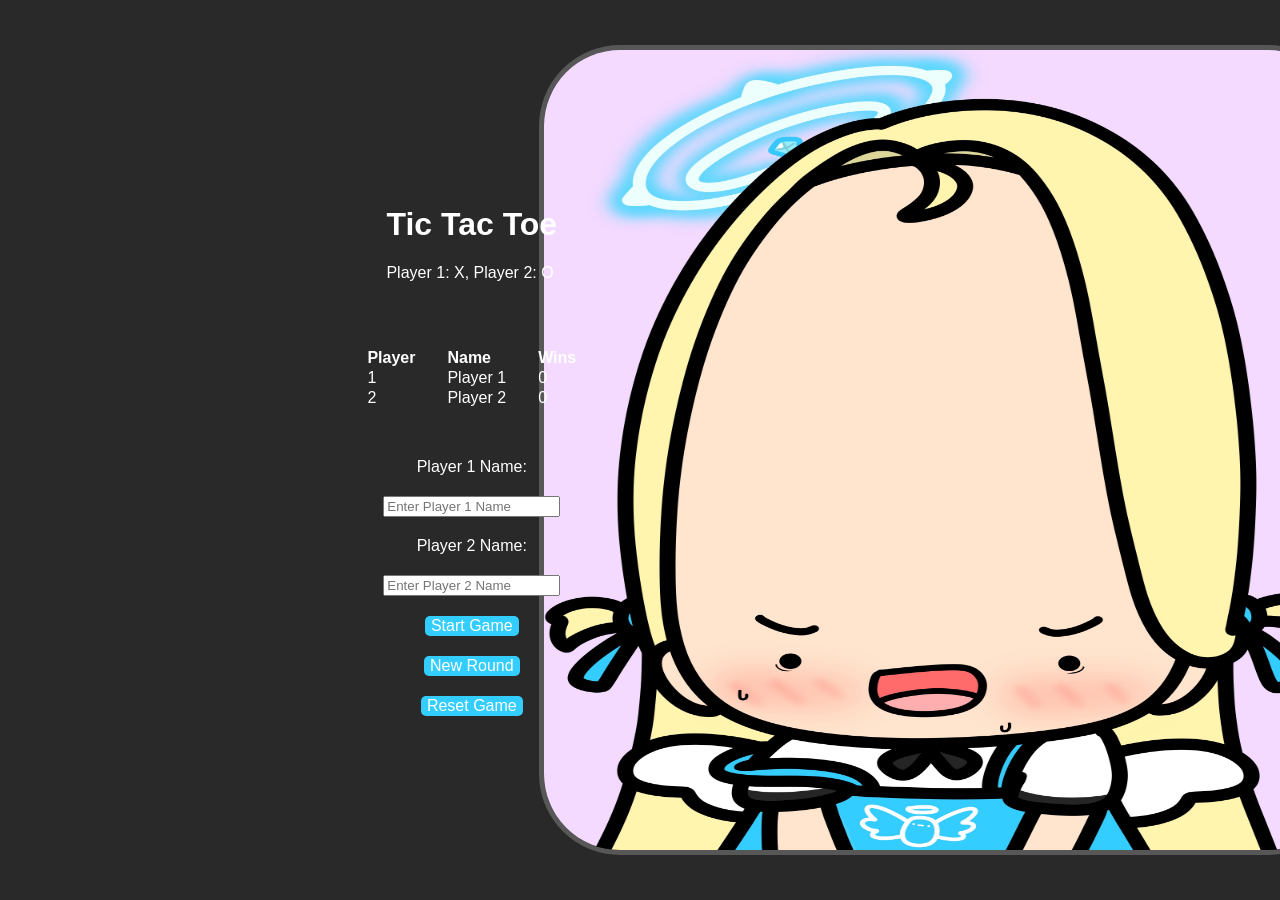
<file: index.html>
<!DOCTYPE html>
<html lang="en">

<head>
    <meta charset="UTF-8">
    <meta name="viewport" content="width=device-width, initial-scale=1.0">
    <script src="scripts/game.js" defer></script>
    <link rel="stylesheet" href="styles/styles.css">
    <link rel="icon" href="imgs/sora.jpg">
    <title>Tic Tac Toe Game</title>
</head>

<body>
    <div class="main-container">
        <div class="info-container">
            <div class='header'>
                <h1>Tic Tac Toe</h1>
                <p>Player 1: X, Player 2: O</p>
            </div>
            <div class="info">
                <table>
                    <tr>
                        <th>Player</th>
                        <th>Name</th>
                        <th>Wins</th>
                    </tr>
                    <tr>
                        <td>1</td>
                        <td id="p1-name">Player 1</td>
                        <td id="p1-wins">0</td>
                    </tr>
                    <tr>
                        <td>2</td>
                        <td id="p2-name">Player 2</td>
                        <td id="p2-wins">0</td>
                    </tr>
                </table>
            </div>
            <div class="controls">
                <label for="player1-name">Player 1 Name:</label>
                <input type="text" id="player1-name-input" placeholder="Enter Player 1 Name">
                <label for="player2-name">Player 2 Name:</label>
                <input type="text" id="player2-name-input" placeholder="Enter Player 2 Name">
                <button class="game-buttons"id="start-button">Start Game</button>
                <button class="game-buttons" id="new-round-button">New Round</button>
                <button class="game-buttons" id="reset-button">Reset Game</button>
            </div>

        </div>
        <div class="game-container">
            <img id="sora-board" src="imgs/sora.jpg" alt="Sora" class="sora-image">
            <div class="grid-container"></div>
        </div>
    </div>
</body>

</html>
</file>
<file: styles/styles.css>
body {
    margin: auto;
    background-color: #292929;
    font-family: Arial, sans-serif;
}

table {
    width: 100%;
    border-spacing: 30px 0px;
}

tr, th {
    text-align: left;
}

.grid-container {
    display: grid;
    border-collapse: collapse;
    grid-template-columns: repeat(3, 100px);
    grid-template-rows: repeat(3, 100px);
    padding-right: 70px;
    padding-bottom: 50px;
}

.grid-item {
    border: 3px solid #000;
    border-radius: 10px;
    display: flex;
    align-items: center;
    justify-content: center;
    font-size: 2rem;
    cursor: pointer;
}

.red-mark {
    color: red;
}

.blue-mark {
    color: blue;
}

.game-container {
    display: flex;
    justify-content: center;
    align-items: center;
    height: 100vh;
}

.main-container {
    display: flex;
    flex-direction: row;
    align-items: center;
    justify-content: space-evenly;
}

.info-container {
    display: flex;
    flex-direction: column;
    align-items: center;
    justify-content: space-between;
    gap: 50px;
    color: white;
}

.controls {
    display: flex;
    flex-direction: column;
    align-items: center;
    justify-content: space-between;
    gap: 20px;
}

#sora-board {
    border: 5px solid #575757;
    border-radius: 10%;
    position: fixed;
    z-index: -1;
    width: 800px;
    height: 800px;
}

.game-buttons {
    font-size: 1rem;
    background-color: #33CDFF;
    color: white;
    border: none;
    border-radius: 5px;
    cursor: pointer;
}

.game-buttons:hover {
    box-shadow: 0px 0px 10px 1px rgb(0, 255, 242);
}
</file>
